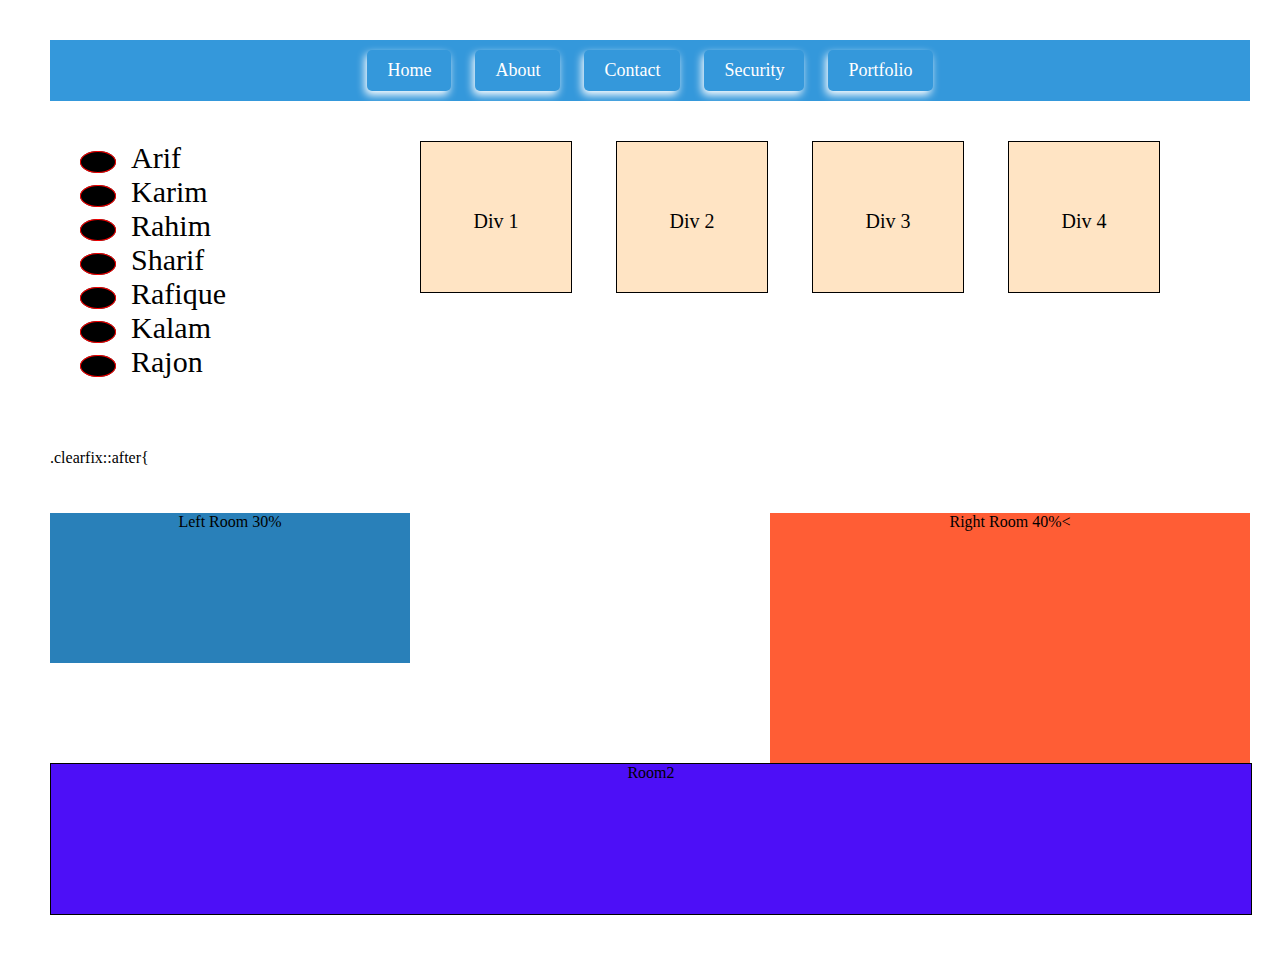
<file: DropdownMenu/index.html>
<!DOCTYPE html>
<html lang="en">
<head>
  <meta charset="UTF-8">
  <meta name="viewport" content="width=device-width, initial-scale=1.0">
  <title>Document</title>
  <link rel="stylesheet" href="./style.css">
  <link rel="stylesheet" href="https://cdnjs.cloudflare.com/ajax/libs/font-awesome/6.5.2/css/all.min.css" integrity="sha512-SnH5WK+bZxgPHs44uWIX+LLJAJ9/2PkPKZ5QiAj6Ta86w+fsb2TkcmfRyVX3pBnMFcV7oQPJkl9QevSCWr3W6A==" crossorigin="anonymous" referrerpolicy="no-referrer" />

</head>
<body style="margin: 40px 50px; width: 1200px;">
  <div class="header_menu">
    <ul>
      <li><a href="index.html">Home</a>
        <ul>
          <li><a href="#">Home Item</a></li>
          <li><a href="#">Home Item</a></li>
          <li><a href="#">Home Item</a></li>
          <li><a href="#">Home Item</a></li>
          <li><a href="#">Home Item</a></li>
          <li><a href="#">Home Item</a></li>
          <li><a href="#">Home Item</a></li>
        </ul>
      </li>
      <li><a href="about.html">About</a>
        <ul>
          <li><a href="#">About Item</a></li>
          <li><a href="#">About Item</a></li>
          <li><a href="#">About Item</a></li>
          <li><a href="#">About Item</a></li>
          <li><a href="#">About Item</a></li>
          <li><a href="#">About Item</a></li>
          <li><a href="#">About Item</a></li>
        </ul>
      </li>
      <li><a href="contact.html">Contact</a>
        <ul>
          <li><a href="#">Contact Item</a></li>
          <li><a href="#">Contact Item</a></li>
          <li><a href="#">Contact Item</a></li>
          <li><a href="#">Contact Item</a></li>
          <li><a href="#">Contact Item</a></li>
          <li><a href="#">Contact Item</a></li>
          <li><a href="#">Contact Item</a></li>
        </ul>
      </li>
      <li><a href="security.html">Security</a>
        <ul>
          <li><a href="#">Security Item</a></li>
          <li><a href="#">Security Item</a></li>
          <li><a href="#">Security Item</a></li>
          <li><a href="#">Security Item</a></li>
          <li><a href="#">Security Item</a></li>
          <li><a href="#">Security Item</a></li>
          <li><a href="#">Security Item</a></li>
        </ul>
      </li>
      <li><a href="portfolio.html">Portfolio</a>
        <ul>
          <li><a href="#">Portfolio Item</a></li>
          <li><a href="#">Portfolio Item</a></li>
          <li><a href="#">Portfolio Item</a></li>
          <li><a href="#">Portfolio Item</a></li>
          <li><a href="#">Portfolio Item</a></li>
          <li><a href="#">Portfolio Item</a></li>
          <li><a href="#">Portfolio Item</a></li>
        </ul>
      </li>
    </ul>
  </div>
  <div class="main_div">
      <div class="list_icon">
        <ul class="list_icon" style="margin: 40px 0; font-size: 30px; list-style: none;">
          <li>Arif</li>
          <li>Karim</li>
          <li>Rahim</li>
          <li>Sharif</li>
          <li>Rafique</li>
          <li>Kalam</li>
          <li>Rajon</li>
        </ul>  
      </div>
      <div class="transform_animation" style="margin: 40px;">
        <div class="basic_css div1"><p>Div 1</p></div>
        <div class="basic_css div2"><p>Div 2</p></div>
        <div class="basic_css div3"><p>Div 3</p></div>
        <div class="basic_css div4"><p>Div 4</p></div>
        <div class="imagediv">
          <!-- <img class="img" src="./Images/Arif-best-(1).jpg" alt=""> -->
        </div>
      </div>      
  </div>
.clearfix::after{
  <div class="room clearfix">
    <div class="roomleft">Left Room 30%</div>
    <div class="roomright">Right Room 40%<</div>
  </div>
  <div class="room2">Room2</div>
</body>
</html>
</file>
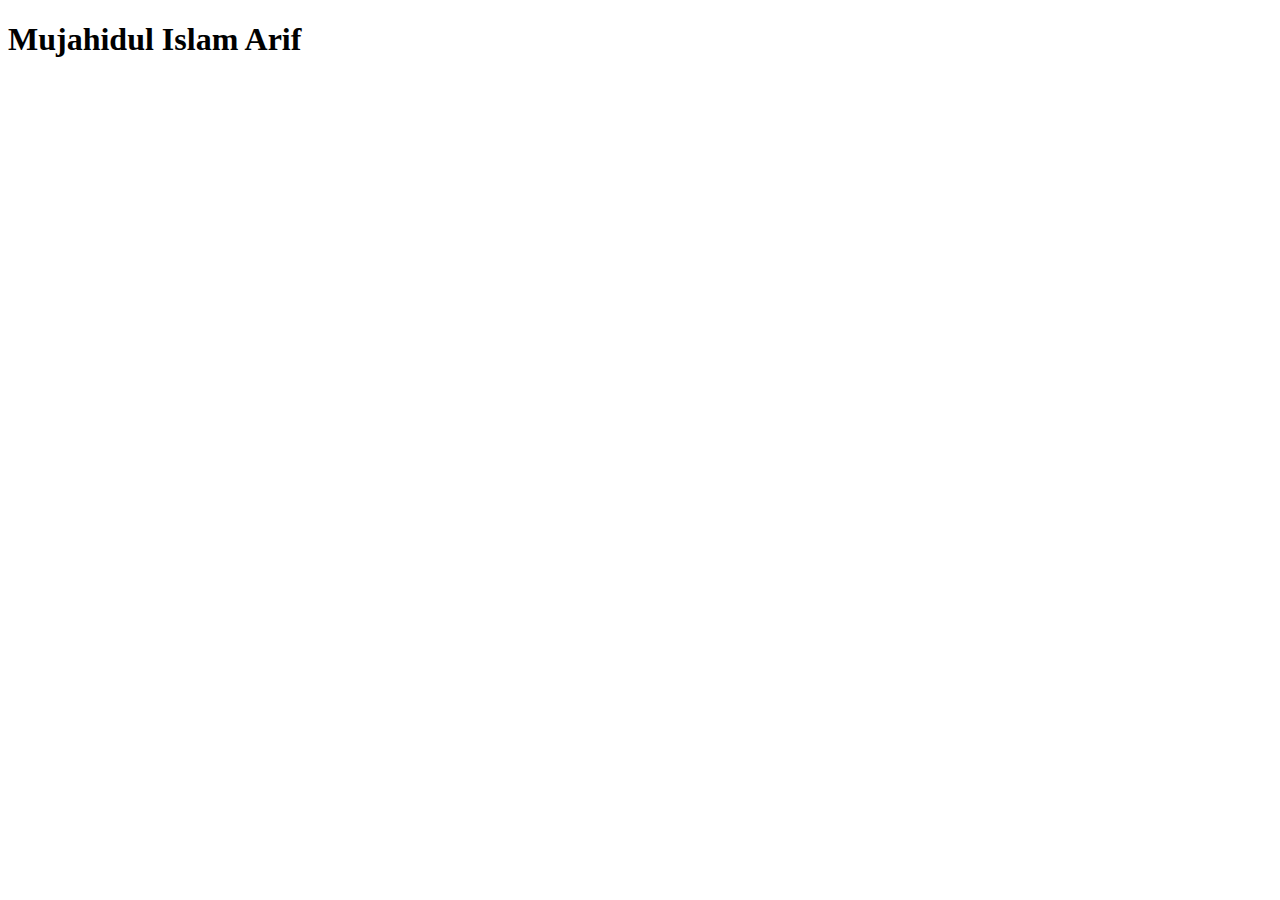
<file: Hover-Effect/arif.html>
<!DOCTYPE html>
<html lang="en">
<head>
    <meta charset="UTF-8">
    <meta name="viewport" content="width=device-width, initial-scale=1.0">
    <title>Mujahidul Islam Arif</title>
</head>
<body>
    <h1>Mujahidul Islam Arif</h1>
</body>
</html>
</file>
<file: DropdownMenu/style.css>
*{
    margin: 0;
    padding: 0;
}
.clearfix::after{
    content: "";
    clear: both;
    display: block;
}
.header_menu ul{
    list-style: none;
    text-align: center;
    background-color:#3498db;
}
.header_menu ul li{
    display: inline-block;
    position: relative;
    margin: 0 10px;
}
.header_menu ul li a{
    display: inline-block;
    color: white;
    padding: 10px 20px;
    margin: 10px 0;
    font-size: 18px;
    box-shadow: -2px 4px 8px white;
    text-decoration: none;
    transform: scale(1);
    border-radius: 5px;
    position: relative;
}
.header_menu ul li:hover>a{
    background-color: #2980b9;
    text-decoration: underline overline;
    text-underline-offset: 5px;
    transform: scale(1.2);
    border-radius: 10px;
    box-shadow: -2px 4px 8px white;
    transition: .5s;
}
/* Dropdown Menu */
.header_menu ul li ul{
    position: absolute;
    left: 0;
    top: 100%;
    width: 200px;
    visibility: hidden;
    opacity: 0;
    transition: .5s;
    transform: scale(0);
    transform-origin: top left;
}
.header_menu ul li:hover ul{
    visibility: visible;
    opacity: 1;
    transform: scale(1);
}
.header_menu ul li ul li{
    display: block;
    margin: 10px 0;
}
.header_menu ul li ul li a{
    display: block;
    margin: 5px 0;
    text-align: left;
}
.header_menu ul li ul li:first-child a{
    padding: 50x;
}
/* Before After animation */
.header_menu ul li a::before{
    content: "";
    height: 100%;
    width: 0%;
    position: absolute;
    bottom: 0%;
    left: 0%;
    background-color: rgba(255, 0, 0, 0.50);
    border-radius: 10px;
    transition: .6s;
    z-index: -1;
}
.header_menu ul li a:hover::before{
    width: 100%;
}
.list_icon li::before{
    content: "\f0da";
    margin-right: 15px;
    font-family: 'Font Awesome 6 Free';
    font-weight: 900;
    font-size: 18px;
    color: #ffffff;
    border: 1px solid red;
    padding: 0 10px;
    background-color: black;
    border-radius: 50%;
}
/* Transform Animation */
.transform_animation {
    text-align: center;
    width: 80%;
    margin: auto;
    display: inline-block;
    float: right;
}
.basic_css {
    width: 150px;
    height: 150px;
    border: 1px solid black;
    background-color: bisque;
    display: inline-block;
    margin: 0 20px;
    font-size: 20px;
    transition: .6s;
}
.list_icon{
    max-width: 15%;
    display: inline-block;
    margin: 0 0 30px 30px;
}
.transform_animation{
    max-width: 70%;
}
.basic_css p {
    position: relative;
    top: 45%;
}
.div1:hover{
    transform: translate(30px, -60px);
}
.div2:hover{
    transform: rotate(45deg);
}
.div3:hover {
    transform: skew(45deg, -45deg);
}
.div4:hover{
    transform: scale(2, 1.5);
}
.imagediv{
    width: 250px;
    margin:50px auto;
    padding: 40px;
}
.img{
    max-width: 100%;
    border-radius: 50%;
    transition: 1s;
}
.img:hover{
    transform: scale(1.5) rotate(2880deg);
    cursor: pointer;
}
.roomleft{
    width: 30%;
    height: 150px;
    background-color: #2980b9;
    float: left;
    text-align: center;
}
.roomright{
    width: 40%;
    height: 250px;
    background-color: #ff5d35;
    text-align: center;
    float: right;
}
.room2{
    width: 100%;
    height: 150px;
    background-color: rgb(77, 15, 247);
    border: 1px solid black;
    text-align: center;
}
</file>
